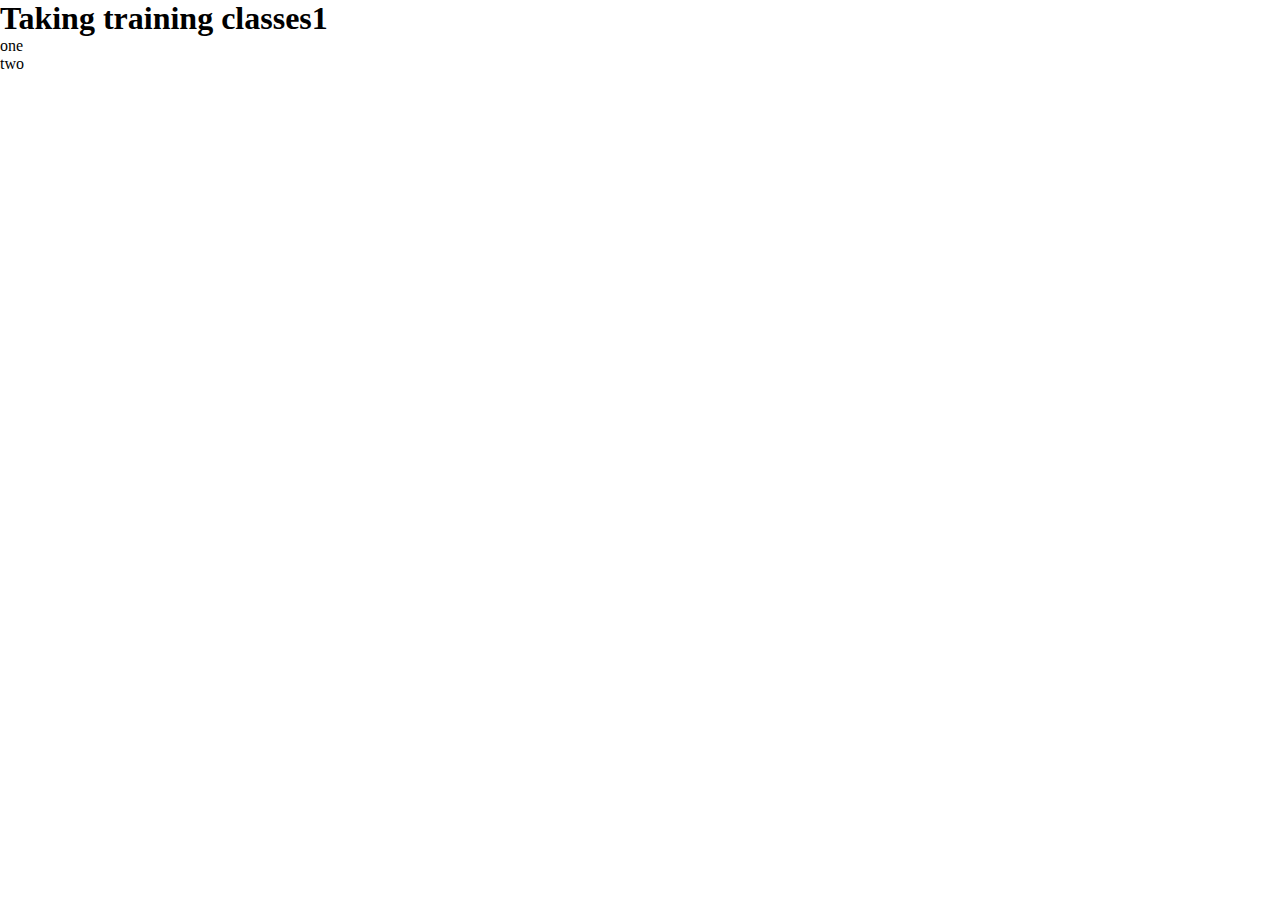
<file: 21NOV2025/index.html>
<html>
  <head>
    <title>21 NOV 2025</title>
    <link rel="stylesheet" href="../css/style.css">
  </head>
    <body>
      <h1>Taking training classes1</h1>
      <div class="firstDiv">
        <div class="childDiv">one</div>
        <div class="childDiv"> two</div>
      </div>
      
    </body>
</html>
</file>
<file: css/style.css>
*{
  margin:0;
  padding:0;
}
.header{
  height:10%;
  width:100%;
  background-color:black;
  display:flex;
}
.logo{
  width:25%;
  background-color:magenta;
  display:flex;
  }
.logo a{
  width:100%;
  height:100%;
  display:flex;
  justify-content:center;
}
.logo a img{
  height:auto;
  width:auto;
}
.menu{
  width:75%;
  background-color:aqua;
  display:flex;
}
.menu .menubar{
  height:100%;
  width:100%;
}
.menu .menubar ul{
  width:100%;
  height:100%;
  display:flex;
  align-items:center;
  justify-content:space-around;
}
.menu .menubar ul li{
  list-style:none;
  padding-bottom:3%;
}
.menu .menubar ul li a{
  text-decoration:none;
  font-size:1.5vw;
  color:black;
  position:absolute;
}
.menu .mobilebar {
  height: 100%;
  width: 0%;
}

.menu .menubar ul li .submenu {
  display: none;
  position: absolute;
  height:auto;
  width: 120px;
  background-color:white;
  border:1px solid black;
  /* padding-left: 5px; */
  z-index: 10;
  top:10%;
  box-sizing:border-box;
  overflow:hidden;
}

.menu .menubar ul li .submenu li {
  list-style: none;
  padding: 5px 10px;
}

.menu .menubar ul li .submenu li a{
  color: black;
  font-size: 1vw;
  text-decoration: none;
  position: relative; 
  white-space:nowrap;
  overflow:hidden;
  text-overflow:ellipsis;
  display: block;
}

.menubar ul li:hover .submenu {
  display: block;
}
</file>
